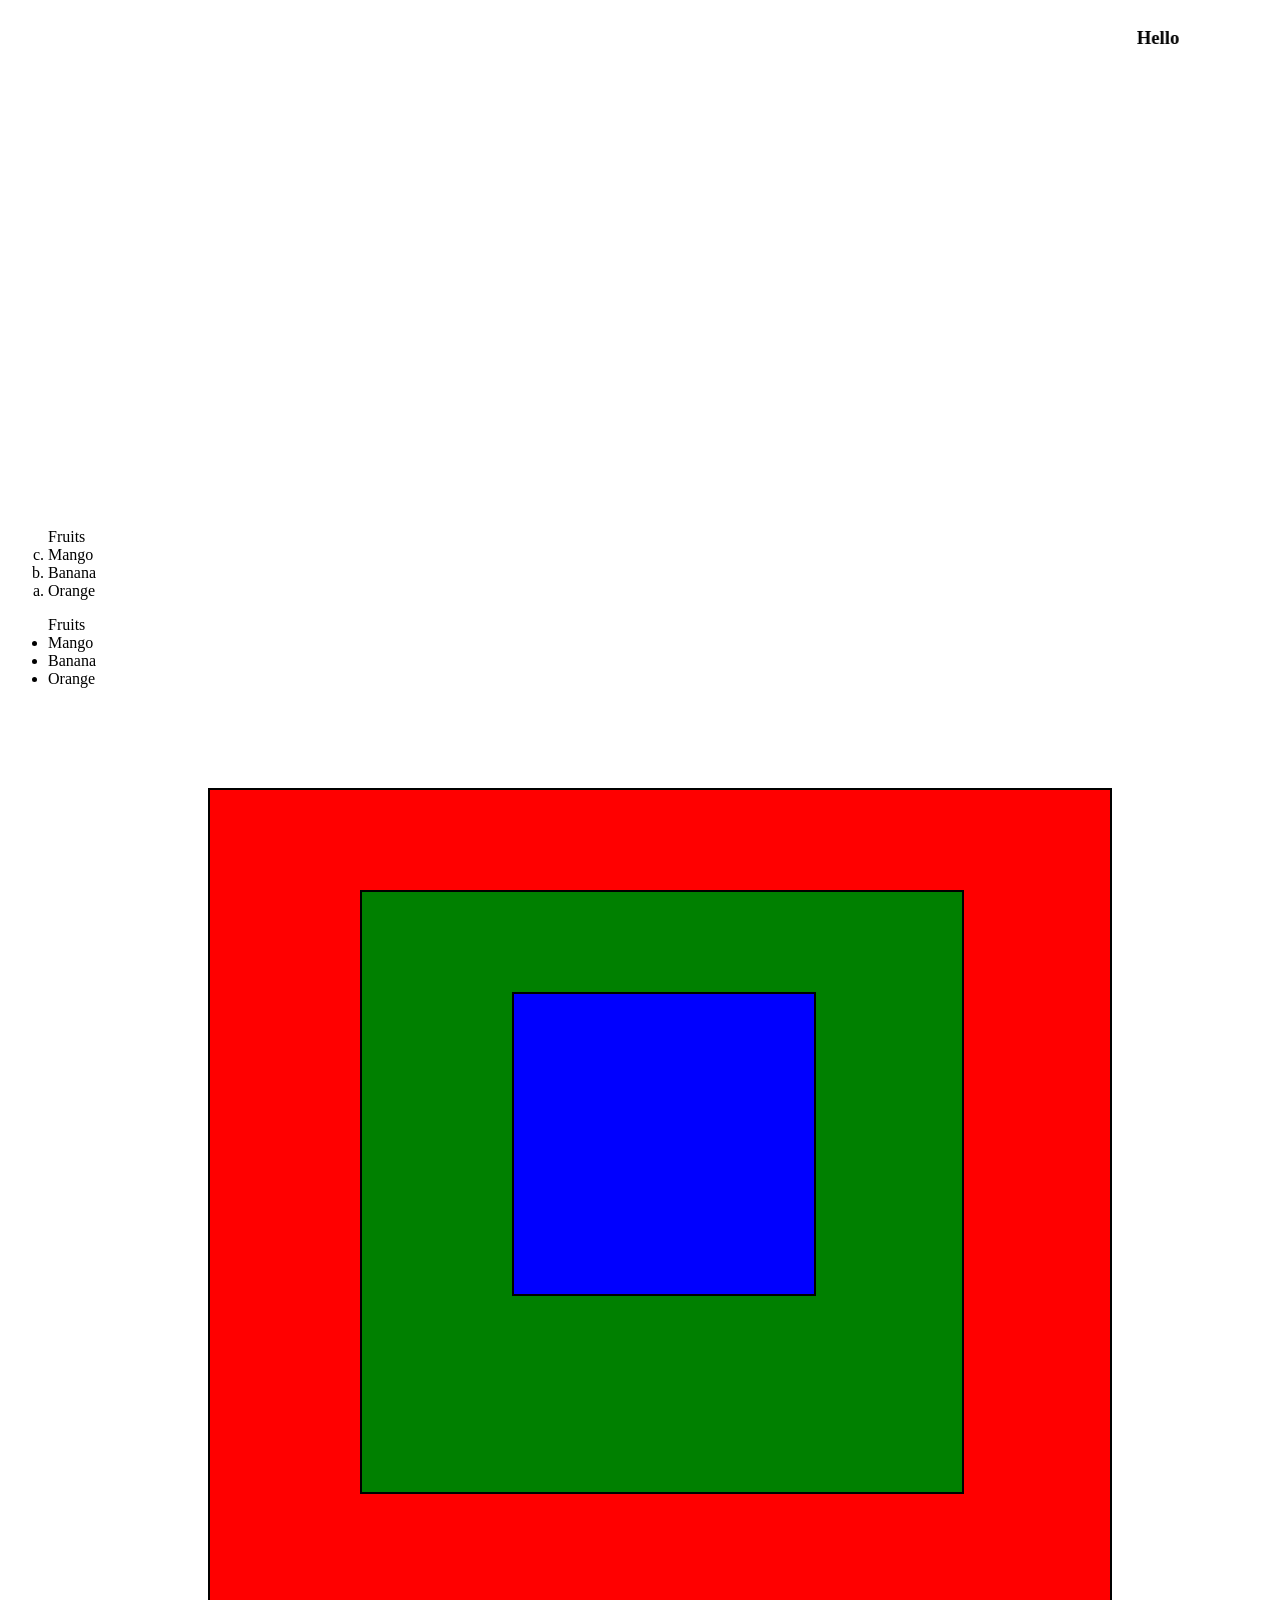
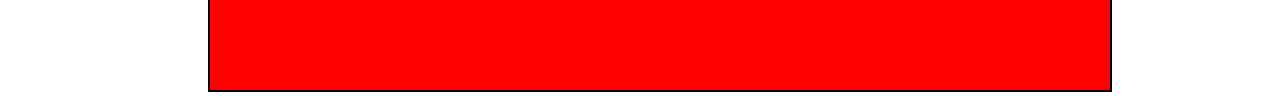
<file: box.html>
<!DOCTYPE html>
<html lang="en">
<head>
    <link rel="stylesheet" href="box.css">
    <meta charset="UTF-8">
    <meta name="viewport" content="width=device-width, initial-scale=1.0">
    <title>Nested Box</title>
</head>
<body>

    <marquee behavoiur="slide" direction="left" height="500px" scrollamount="10"><h3>Hello</h3></marquee>


    <ol type="a" reversed start="3">Fruits
        <li>Mango</li>
        <li>Banana</li>
        <li>Orange</li>
    </ol>

    <ul >Fruits
        <li>Mango</li>
        <li>Banana</li>
        <li>Orange</li>
    </ul>

    
    <div class="box1">
        <div class="box2">
            <div class="box3">

            </div>
        </div>

    </div>
    
</body>
</html>
</file>
<file: box.css>
.box1{
    height:900px;
    width:900px;
    background: red;
    margin-left: 200px;
    margin-top: 100px;
    border:2px black solid;
    
}

.box2{
    height:600px;
    width:600px;
    background: green;
    margin-left: 150px;
    margin-top: 100px;
    border:2px black solid;
    
}

.box3{
    height:300px;
    width:300px;
    background: Blue;
    margin-left: 150px;
    margin-top: 100px;
    border:2px black solid;
       

}
</file>
